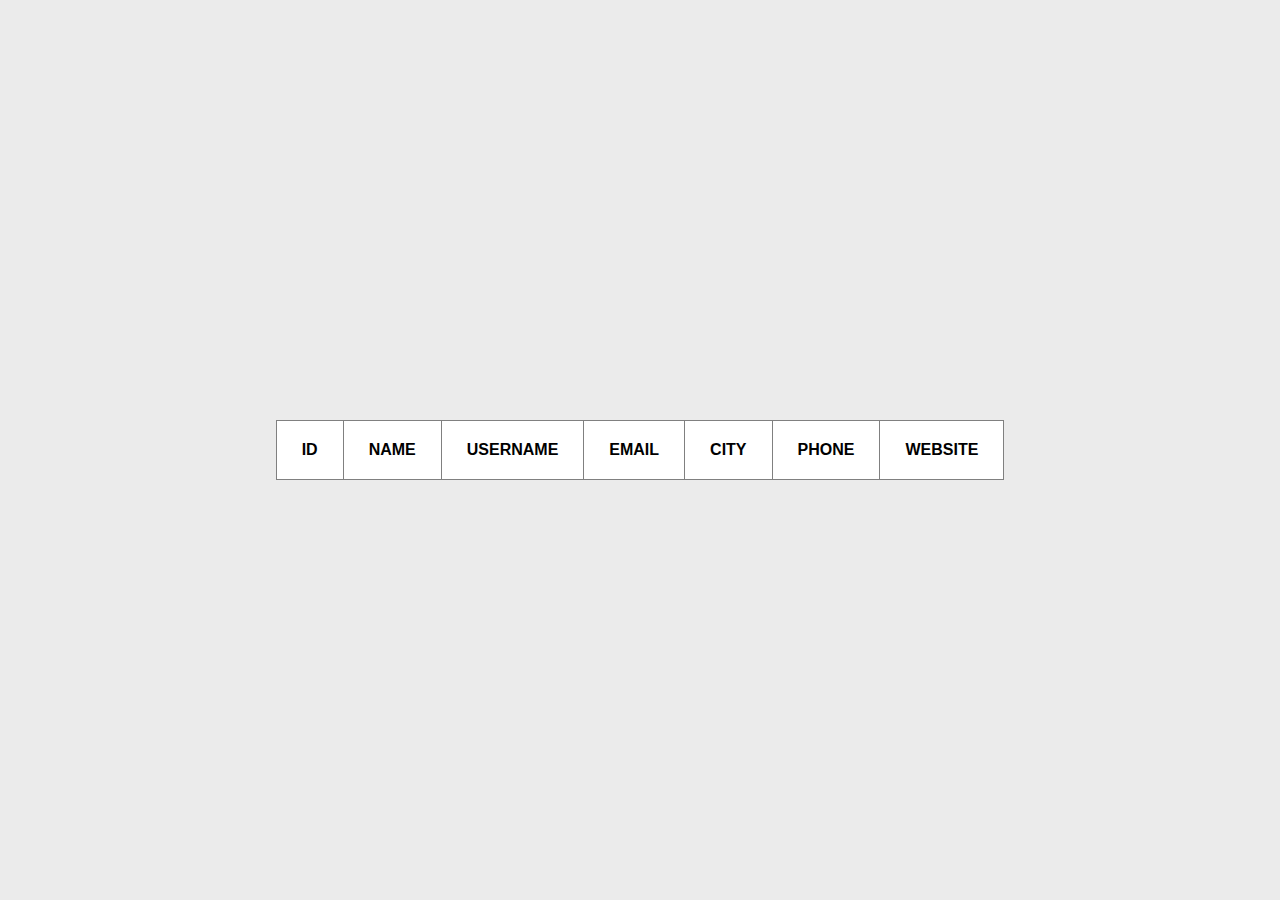
<file: new.html>
<!DOCTYPE html>
<html lang="en">
  <head>
    <meta charset="UTF-8" />
    <meta name="viewport" content="width=device-width, initial-scale=1.0" />
    <title>Document</title>
  </head>
  <body>
    <table id="table" border="1">
      <tr>
        <th>Id</th>
        <th>Name</th>
        <th>UserName</th>
        <th>Email</th>
        <th>City</th>
        <th>Phone</th>
        <th>Website</th>
      </tr>
    </table>

    <script>
      let table = document.getElementById("table");
      const url = "https://jsonplaceholder.typicode.com/users";
      fetch(url)
        .then((res) => res.json())
        .then((json) => {
          json.forEach((elem) => {
            let tr = document.createElement("tr");
            tr.innerHTML = `
      <td>${elem.id}</td>
      <td>${elem.name}</td>
      <td>${elem.username}</td>
      <td>${elem.email}</td>
      <td>${elem.address.city}</td>
      <td>${elem.phone}</td>
      <td>${elem.website}</td>
      `;
            table.appendChild(tr);
            console.log(elem);
          });
        });
    </script>

    <style>
        *{
            margin: 0;
            padding: 0;
            font-family: 'Gill Sans', 'Gill Sans MT', Calibri, 'Trebuchet MS', sans-serif;
            /* letter-spacing: 1px; */
        }
        body{
            background-color: rgb(235, 235, 235);
            display: grid;
            place-items: center;
            height: 100vh;
            width: 100%;
        }
      table {
        border-collapse: collapse;
        background: white;
      }
      tr th,tr td{
        padding: 20px 25px;
      }
      tr th{
        text-transform: uppercase;
      }
    </style>
  </body>
</html>
</file>
